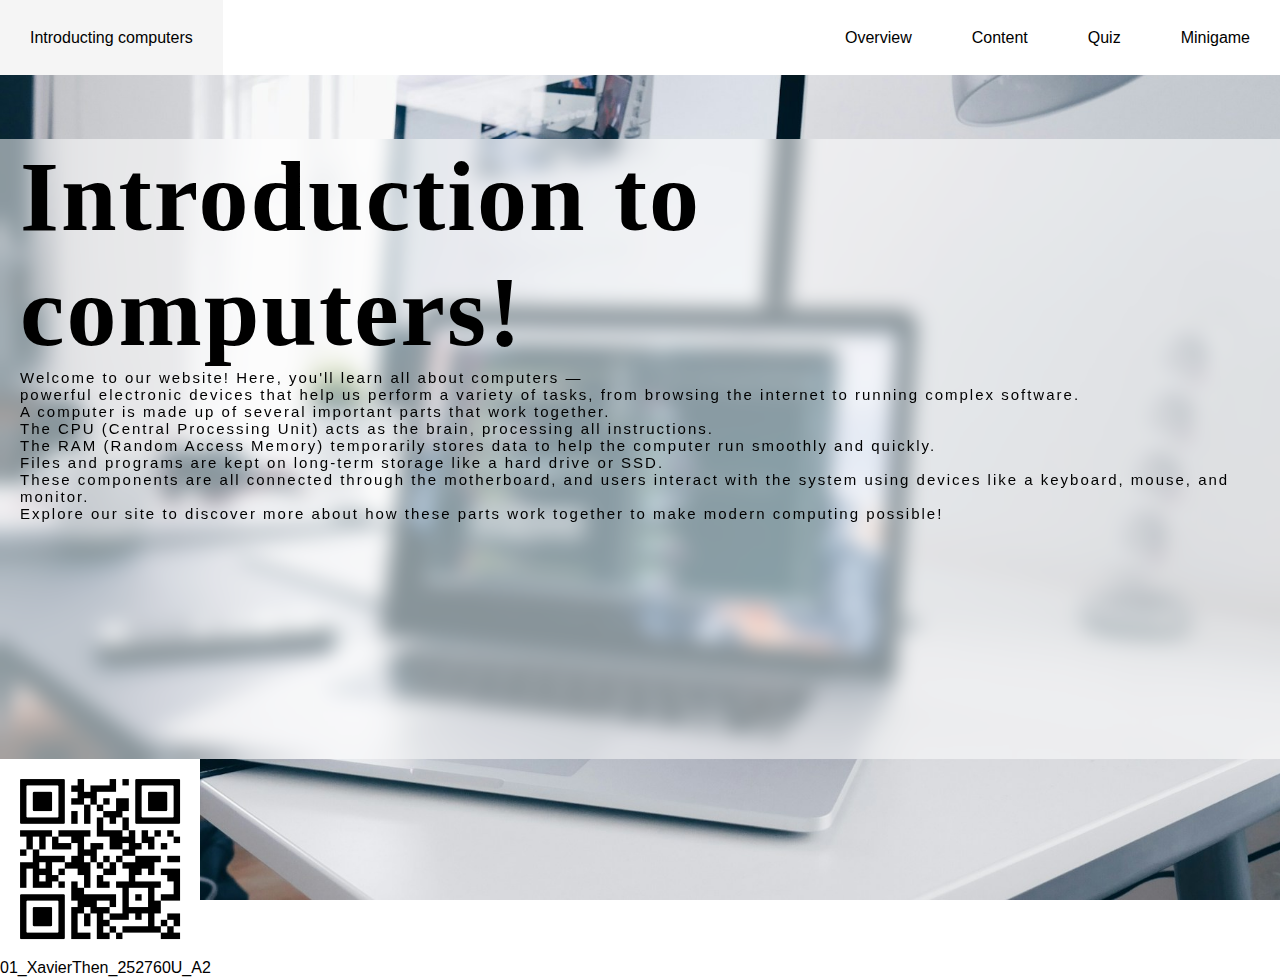
<file: 01_XavierThen_252760U_A2/Index.html>
<!DOCTYPE html>
<html lang="en">

<head>
    <title>All about computers</title>
    <link href="style.css" type="text/css" rel="stylesheet">
    <meta charset="utf-8">
    <meta name="viewport" content="width=device-width, initial-scale=1.0">
    <script src="main.js" defer></script>
</head>


<body>

    <nav>

        <ul class="sidebar"><!--for hamburger menu-->
            <li onclick=hideSidebar()><a href="#"><img src="images/Close_icon.jpg" alt="Close Icon"></a></li>
            <li class="overview" onclick=showOverview()><a href="#">Overview</a></li>
            <li class="content" onclick=showContent()><a href="#">Content</a></li>
            <li class="Quiz" onclick=showQuiz()><a href="#">Quiz</a></li>
            <li class="minigame" onclick=showMinigame()><a href="#">Minigame</a></li>
        </ul>

        <ul>
            <li class="homepage" onclick=showHomepage()><a href="#">Introducting computers</a></li>
            <li class="overview hidden-on-mobile" onclick=showOverview()><a href="#">Overview</a></li>
            <li class="content hidden-on-mobile" onclick=showContent()><a href="#">Content</a></li>
            <li class="Quiz hidden-on-mobile" onclick=showQuiz()><a href="#">Quiz</a></li>
            <li class="minigame hidden-on-mobile" onclick=showMinigame()><a href="#">Minigame</a></li>
            <li class="hamburger_menu" onclick=showSidebar()><a href="#"><img src="images/Menu_icon.jpg"
                        alt="Menu Icon"></a></li>
        </ul>

    </nav>

    <main id="pagecontainer">

        <div class="home_content" id="home">

            <h1>Introduction to <br>computers! </h1>

            <p class="home_para">
                Welcome to our website! Here, you'll learn all about computers — <br>
                powerful electronic devices that help us perform a variety of tasks, from browsing the internet to
                running complex software.<br>
                A computer is made up of several important parts that work together. <br>
                The CPU (Central Processing Unit) acts as the brain, processing all instructions.<br>
                The RAM (Random Access Memory) temporarily stores data to help the computer run smoothly and
                quickly.<br>
                Files and programs are kept on long-term storage like a hard drive or SSD. <br>
                These components are all connected through the motherboard, and users interact with the system using
                devices like a keyboard, mouse, and monitor.<br>
                Explore our site to discover more about how these parts work together to make modern computing possible!
            </p>

        </div>

        <div class="overview_content" id="overview">

            <h1>What are computers?</h1>

            <p class="overview_para">
                Computers are an escential part of everyone's daily lives. The first "modern" programmable computer, the
                Zuse Z3, was invented in 1941 by Konrad Zuse in Germany.<br>
                However, the concept of a programmable computer dates back to the mid-1800s with Charles Babbage's
                Analytical Engine, though it was never built during his lifetime.
                <br>The first every 'computer', the Charles Babbage's Analytical Engine conceived by Babbage and is
                considered the first general-purpose computer concept.<br>
                It included features like an arithmetic logic unit (ALU), memory, and the use of punch cards for input,
                which were inspired by the Jacquard Loom.<br>
                However, it was never fully built during Babbage's lifetime due to technological limitations of the
                time.
            </p>

            <img class="overview_image" src="images/First_computer.jpg" alt="Charles Babbage's Analytical Engine"
                title="Charles Babbage's Analytical Engine">

            <h1>How were these computers used?</h1>

            <p class="overview_para">
                Early computers, from manual calculation tools like the abacus to the first electronic machines, were
                primarily used for scientific and military calculations,
                such as ballistics and code-breaking.<br>
                Early examples of computers used in code breaking include the Colossus. <br>
                The first large-scale electronic computer, which went into operation in 1944 at Britain's wartime
                code-breaking headquarters at Bletchley Park.
            </p>
            <img class="overview_image" src="images/the_Colossus.jpg" alt="The Colossus" title="The Colossus">
            <a class="image_link" rel="noopener" href="https://en.wikipedia.org/wiki/Colossus_computer" target="_blank">
                <h4>Colossus computer</h4>
            </a>

            <h1>How have these computer's evolved from the past?</h1>

            <p class="overview_para">
                Computers have evoled in multiple ways. The most noticable, is the size. Old computers used to be the
                size of literal rooms.<br>
                The Charles Babbage's Analytical Engine for example, was 4 meters tall and 8 meters tall. Meanwhile, the
                modern day computer is averaging 40 centimetres wide!.<br>
                This is with the main producer of such computers being Lenovo, Apple, Acer and ASUS.
            </p>

        </div>

        <div class="content_page" id="content">

            <h1>Individual computer parts.</h1>

            <h2>Now that you've learnt about the general history of the computer, let's learn how they operate!</h2>

            <h3>The Central Processing Unit (CPU)</h3>

            <p class="content_para">
                Starting off, we have the Central Processing Unit (CPU). The CPU is the Part of the computer that
                processes
                data and follows instructions. <br>It is usually a complex circuit
                made of many components that is compressed into a
                square or rectangular package. <br>The main function of the CPU is to Processes data and follows
                instructions; consists of an
                <span class="blue-text">Arithmetic Logic Unit</span> and a <span class="blue-text">control unit</span>.
                <br> When we say that a processor runs or executes
                instructions, it
                means that the processor follows
                or performs instructions.<br> A series of instructions is called a program, or simply software.
            </p>

            <img class="content_image" src="images/image_CPU.jpg" alt="CPU" title="CPU">

            <h3>The Arithmetic Logic Unit (ALU)</h3>

            <p class="content_para">
                The arithmetic logic unit (ALU) is apart of the CPU and it processes
                data by performing basic mathematical and
                logical operations such as addition,
                subtraction, multiplication and division.
                This unit performs the actual work of
                performing calculations and transforming data. <br>Think of the ALU as a calculator built into the brain
                of
                the computer. <br> When the CPU wants to do math or comparisons, it sends the job to the ALU. <br>
                The ALU quickly solves it and hands back the answer. Find out more in the link below.
            </p>
            <a class="content_link" rel="noopener" href="https://en.wikipedia.org/wiki/Arithmetic_logic_unit"
                target="_blank">The arithmetic
                logic unit (ALU)</a>

            <h3>The Control Unit</h3>

            <p class="content_para">
                The control unit follows instructions and
                decides when data should be stored, received
                or transmitted by different parts of the
                computer (including the ALU). <br>This unit makes
                sure that data is transported to where it
                needs to be, and that it is processed in the
                correct order.<br> The Control Unit is like a traffic cop or orchestra conductor inside the CPU. It
                doesn't
                do the math itself — <br>instead, it tells all the parts what to do, when to do it, and where to send
                the
                results.<br> It keeps everything moving in the right order. Find out more in the link below.
            </p>

            <a class="content_link" rel="noopener" href="https://en.wikipedia.org/wiki/Control_unit" target="_blank">The
                Control unit</a>

            <h3>Extra knowledge on processors</h3>

            <p class="content_para">
                Often, a processor's speed is described by the number of instructions that the processor can
                perform in one second.<br> For instance, a 1 MHz (megahertz) processor can perform one million
                instructions per second <br>while a 1 GHz (gigahertz) processor can perform one billion instructions
                per second. <br> In general, the larger the number and unit, the faster and more powerful the processor.
                <br>
                There are also “multi-core” processors that contain multiple processing units inside a single
                package.<br> For instance, a “dual-core” package has two such processing units while a “quad-core”
                package has four.<br> These “multi-core” processors can perform more than one instruction at the
                same time, and thus are more powerful than “single-core” processors.
            </p>

            <h3>Computer Memory</h3>

            <p class="content_para">
                Whenever a computer needs to store data, it uses
                memory. <br>Physically, memory can exist in many
                forms, but in general, it is made up of many switches
                arranged in a fixed order.<br> Each switch can store one
                bit of data based on whether it is ON or OFF (i.e.
                ON = 1, OFF = 0).<br>
                Usually, the position of each byte is represented by a number called an address.<br>
                This is a number that allows a computer to quickly find those switches again if it needs to read or
                change the
                data that is stored.<br>
                This is similar to how a unit number is used to identify the location of each
                residence in an HDB block. <br>
                There are several types of memory in a computer such as, <span class="blue-text">Processor
                    registers</span>, <span class="blue-text">Random access memory (RAM)</span> and <span
                    class="blue-text">Read-only memory (ROM).</span>
            </p>

            <h3>Processor registers</h3>

            <p class="content_para">
                Processor registers are physically located inside
                the processor. <br>These extremely fast but small data
                storage spaces are used directly by the ALU and
                control unit. <br>The number and size of processor
                registers cannot be changed without changing
                the processor. Find out more in the link below.
            </p>

            <a class="content_link" rel="noopener" href="https://en.wikipedia.org/wiki/Processor_register"
                target="_blank">Processor registers </a>

            <h3>Random access memory (RAM)</h3>

            <p class="content_para">
                Random access memory (RAM) or main memory
                is where data and instructions are stored
                temporarily so that<br> they can be quickly accessed
                by the processor when needed. <br>For instance,
                when an application is started, its instructions may be loaded into RAM. <br>
                Data stored on RAM can be easily changed and is also <span class="blue-text">volatile</span>, which
                means that it is
                lost once the power
                supply to the computer is interrupted.
            </p>

            <img class="content_image" src="images/image_RAM.jpg" alt="Memory" title="Memory">

            <h3>Read-only memory (ROM)</h3>

            <p class="content_para">
                When we use the word “memory”, we are usually referring to RAM and not the other types
                of memory.<br> Most desktop computers have RAM located on removable cards so that the
                amount of RAM in the computer can be upgraded. <br>Other kinds of computers, however,
                may have only a fixed amount of RAM that cannot be changed.<br>Read-only memory (ROM) is where data and
                instructions that rarely need to change or
                would be needed for a computer to start up are stored. <br>Data stored on ROM cannot be
                easily changed and remains there regardless of whether the power supply is switched on
                or off. <br>This makes it ideal for storing instructions that are needed before data can be loaded
                into RAM.
            </p>

            <img class="content_image" src="images/image_ROM.jpg" alt="Read-only memory" title="Read-only memory">

            <h3>Storage mediums</h3>

            <p class="content_para">
                Secondary storage is where large amounts of data are stored, such as in a hard disk
                or hard drive. <br>Secondary storage is a way of storing large amounts of data that will not be lost
                when
                power supply
                is interrupted.<br> Compared to RAM, secondary storage is usually cheaper and able to store much
                more data.<br> It is also non-volatile, so the data that is stored
                remains there even without a power supply.
                <br>To avoid confusion, we typically use the word "<span class="blue-text">storage</span>" for this kind
                of
                storage space instead of the word "<span class="blue-text">memory</span>". <br>
                Different storage media are used for secondary
                storage.
            </p>

            <h3>The different kinds of storage medium</h3>

            <p class="content_para">
                There are three main types of storage mediums commonly used in computers: s (HDDs),
                solid-state drives (SSDs), and optical storage.<br> Hard drives store data on spinning magnetic disks
                and
                are known for offering large storage at a low cost,<br> though they are slower and more prone to
                damage.<br>
                SSDs, on the other hand, use flash memory with no moving parts, <br>making them much faster and more
                durable, but often more expensive per gigabyte. <br>Optical storage, such as CDs, DVDs, and Blu-rays,
                use
                lasers to read and write data on discs. <br> They are mostly used for media playback or backups, though
                they
                are slower and less common today.
            </p>

            <div class="storage_images">
                <img class="content_image_SSD" src="images/image_SSD.jpg" alt="SSD" title="SSD">
                <img class="content_image_optical" src="images/image_optical.jpg" alt="optical" title="optical">
                <img class="content_image_harddrive" src="images/image_HARDDRIVE.jpg" alt="hard drive"
                    title="hard drive">
            </div>

            <h3>Graphics Processing Unit</h3>

            <p class="content_para">
                A GPU, or Graphics Processing Unit, is a specialized electronic circuit that rapidly processes
                information, <br>primarily for graphics and video, but also for tasks like artificial intelligence and
                scientific computing.<br> GPUs are highly efficient at performing many calculations at once through a
                process called parallel processing,<br> making them ideal for data-intensive workloads that a central
                processing unit (CPU) might handle more slowly.
            </p>

            <img class="content_image" src="images/image_GPU.jpg" alt="Graphics Processing Unit"
                title="Graphics Processing Unit">

            <h3>The Motherboard</h3>

            <p class="content_para">
                After learning about all the different components that make up a computer. You must be wondering how
                their combined. <br>
                Well, that all comes down to the motherboard. The motherboard is a simple board that combines all the
                above stated components.<br>
                This is done with the help of data buses, there are two types, <span class="blue-text">Data bus</span>
                and <span class="blue-text">Address bus</span>.<br>
                The data bus Transports data between memory and processor and is <span
                    class="blue-text">bi-directional</span>. <br>On the otherhand, the Address bus Transports required
                memory location from processor to
                memory and is <span class="blue-text">uni-directional</span>. <br>Furthermore, the motherboard 'talks'
                to the GPU and storage via special slots.<br>
                The GPU uses a PCIe slot for fast communication with the CPU. Storage devices like hard drives and SSDs
                use
                either SATA ports or M.2 slots.
            </p>

            <img class="content_image" src="images/image_motherboard.jpg" alt="The Motherboard" title="The Motherboard">

        </div>

        <div class="quizing" id="quiz">

            <h1>Test your new-found knowledge with this quiz! </h1>

            <h2>Let's begin!</h2>

            <div class="MCQ">

                <img class="quiz_image" src="images/image_motherboard.jpg" alt="The Motherboard"
                    title="The Motherboard">

                <fieldset>
                    <legend>1. What is the name of this item?</legend>
                    <input type="radio" name="q1" value="Random Access Memory" /> Random Access Memory<br>
                    <input type="radio" name="q1" value="Motherboard" /> Motherboard<br>
                    <input type="radio" name="q1" value="Mr Suen" /> Mr Suen<br>
                    <input type="radio" name="q1" value="Read Only Memory" /> Read Only Memory<br>
                </fieldset>

                <fieldset>
                    <legend>2. What was The first "modern" programmable computer? </legend>
                    <input type="radio" name="q2" value="Zuse Z3"> Zuse Z3<br>
                    <input type="radio" name="q2" value="Charles Babbage's Analytical Engine"> Charles Babbage's
                    Analytical Engine<br>
                    <input type="radio" name="q2" value="The artificial m3"> The artificial m3<br>
                    <input type="radio" name="q2" value="Zeus Z3"> Zeus Z3<br>
                </fieldset>

                <fieldset>
                    <legend>3. What does the CPU consist of? </legend>
                    <input type="radio" name="q3" value="The Logic Unit"> The Logic Unit<br>
                    <input type="radio" name="q3" value="internal storage"> internal storage Analytical Engine<br>
                    <input type="radio" name="q3" value="Control unit"> Control unit<br>
                    <input type="radio" name="q3" value="lightblub"> lightblub<br>
                </fieldset>

                <fieldset>
                    <legend>4. What was the use of older computers? </legend>
                    <input type="radio" name="q4" value="hacking"> Hacking<br>
                    <input type="radio" name="q4" value="codebreaking"> code-breaking<br>
                    <input type="radio" name="q4" value="GPS"> GPS uses<br>
                    <input type="radio" name="q4" value="Playing games"> Playing games<br>
                </fieldset>

                <img class="quiz_image" src="images/image_laptop.jpeg" alt="laptop" title="laptop">

                <fieldset>
                    <legend>5. What is the average size of a modern laptop?</legend>
                    <input type="radio" name="q5" value="30cm"> 30cm<br>
                    <input type="radio" name="q5" value="49cm"> 49cm<br>
                    <input type="radio" name="q5" value="35cm"> 35cm<br>
                    <input type="radio" name="q5" value="40cm"> 40cm<br>
                </fieldset>


                <fieldset>
                    <legend>6. Was this website cool?</legend>
                    <input type="radio" name="q6" value="yes"> yes<br>
                    <input type="radio" name="q6" value="yes"> yes<br>
                    <input type="radio" name="q6" value="yes"> yes<br>
                    <input type="radio" name="q6" value="yes"> yes<br>
                </fieldset>

                <button id="btnSubmit">Submit Quiz</button>
                <h3 id="scorebox">Not submitted</h3>

            </div>

        </div>

        <div class="minigame_content" id="minigame">

            <button id="startbtn">Start!</button>
            <button id="stopbtn">Stop!</button>
            <h1>Virus Defender</h1>
            <p>Kill all the viruses before your health runs out!</p>
            <h2 id="healthBox">Health: 20</h2>
            <h2 id="scoreBox"></h2>
            <img id="virusid" src="images/clicker_virus.png" alt="Virus">


        </div>

    </main>

    <footer>

        <img class="QR_code" src="images/QR_code.png" alt="QR code" title="QR code">
        <p> 01_XavierThen_252760U_A2 </p>

    </footer>

</body>



</html>
</file>
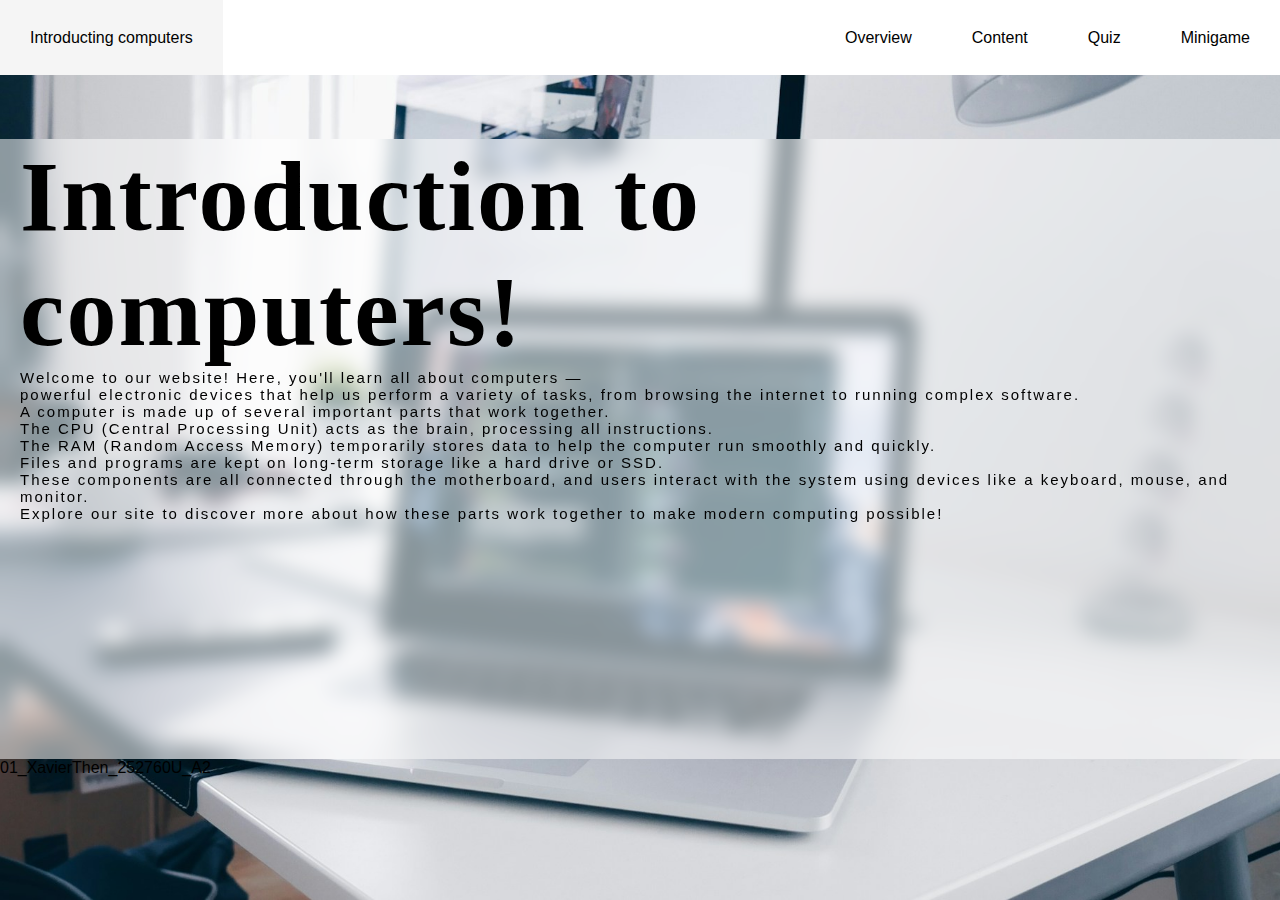
<file: WebDevA2/Index.html>
<!DOCTYPE html>
<html lang="en">

<head>
    <title>All about computers</title>
    <link href="style.css" type="text/css" rel="stylesheet">
    <meta charset="utf-8">
    <meta name="viewport" content="width=device-width, initial-scale=1.0">
    <script src="main.js" defer></script>
</head>


<body>

    <nav>

        <ul class="sidebar"><!--for hamburger menu-->
            <li onclick=hideSidebar()><a href="#"><img src="images/Close_icon.jpg" alt="Close Icon"></a></li>
            <li class="overview" onclick=showOverview()><a href="#">Overview</a></li>
            <li class="content" onclick=showContent()><a href="#">Content</a></li>
            <li class="Quiz" onclick=showQuiz()><a href="#">Quiz</a></li>
            <li class="minigame" onclick=showMinigame()><a href="#">Minigame</a></li>
        </ul>

        <ul>
            <li class="homepage" onclick=showHomepage()><a href="#">Introducting computers</a></li>
            <li class="overview hidden-on-mobile" onclick=showOverview()><a href="#">Overview</a></li>
            <li class="content hidden-on-mobile" onclick=showContent()><a href="#">Content</a></li>
            <li class="Quiz hidden-on-mobile" onclick=showQuiz()><a href="#">Quiz</a></li>
            <li class="minigame hidden-on-mobile" onclick=showMinigame()><a href="#">Minigame</a></li>
            <li class="hamburger_menu" onclick=showSidebar()><a href="#"><img src="images/Menu_icon.jpg"
                        alt="Menu Icon"></a></li>
        </ul>

    </nav>

    <main id="pagecontainer">

        <div class="home_content" id="home">

            <h1>Introduction to <br>computers! </h1>

            <p class="home_para">
                Welcome to our website! Here, you'll learn all about computers — <br>
                powerful electronic devices that help us perform a variety of tasks, from browsing the internet to
                running complex software.<br>
                A computer is made up of several important parts that work together. <br>
                The CPU (Central Processing Unit) acts as the brain, processing all instructions.<br>
                The RAM (Random Access Memory) temporarily stores data to help the computer run smoothly and
                quickly.<br>
                Files and programs are kept on long-term storage like a hard drive or SSD. <br>
                These components are all connected through the motherboard, and users interact with the system using
                devices like a keyboard, mouse, and monitor.<br>
                Explore our site to discover more about how these parts work together to make modern computing possible!
            </p>

        </div>

        <div class="overview_content" id="overview">

            <h1>What are computers?</h1>

            <p class="overview_para">
                Computers are an escential part of everyone's daily lives. The first "modern" programmable computer, the
                Zuse Z3, was invented in 1941 by Konrad Zuse in Germany.<br>
                However, the concept of a programmable computer dates back to the mid-1800s with Charles Babbage's
                Analytical Engine, though it was never built during his lifetime.
                <br>The first every 'computer', the Charles Babbage's Analytical Engine conceived by Babbage and is
                considered the first general-purpose computer concept.<br>
                It included features like an arithmetic logic unit (ALU), memory, and the use of punch cards for input,
                which were inspired by the Jacquard Loom.<br>
                However, it was never fully built during Babbage's lifetime due to technological limitations of the
                time.
            </p>

            <img class="overview_image" src="images/First_computer.jpg" alt="Charles Babbage's Analytical Engine"
                title="Charles Babbage's Analytical Engine">

            <h1>How were these computers used?</h1>

            <p class="overview_para">
                Early computers, from manual calculation tools like the abacus to the first electronic machines, were
                primarily used for scientific and military calculations,
                such as ballistics and code-breaking.<br>
                Early examples of computers used in code breaking include the Colossus. <br>
                The first large-scale electronic computer, which went into operation in 1944 at Britain's wartime
                code-breaking headquarters at Bletchley Park.
            </p>
            <img class="overview_image" src="images/the_Colossus.jpg" alt="The Colossus" title="The Colossus">
            <a class="image_link" rel="noopener" href="https://en.wikipedia.org/wiki/Colossus_computer" target="_blank">
                <h4>Colossus computer</h4>
            </a>

            <h1>How have these computer's evolved from the past?</h1>

            <p class="overview_para">
                Computers have evoled in multiple ways. The most noticable, is the size. Old computers used to be the
                size of literal rooms.<br>
                The Charles Babbage's Analytical Engine for example, was 4 meters tall and 8 meters tall. Meanwhile, the
                modern day computer is averaging 40 centimetres wide!.<br>
                This is with the main producer of such computers being Lenovo, Apple, Acer and ASUS.
            </p>

        </div>

        <div class="content_page" id="content">

            <h1>Individual computer parts.</h1>

            <h2>Now that you've learnt about the general history of the computer, let's learn how they operate!</h2>

            <h3>The Central Processing Unit (CPU)</h3>

            <p class="content_para">
                Starting off, we have the Central Processing Unit (CPU). The CPU is the Part of the computer that
                processes
                data and follows instructions. <br>It is usually a complex circuit
                made of many components that is compressed into a
                square or rectangular package. <br>The main function of the CPU is to Processes data and follows
                instructions; consists of an
                <span class="blue-text">Arithmetic Logic Unit</span> and a <span class="blue-text">control unit</span>.
                <br> When we say that a processor runs or executes
                instructions, it
                means that the processor follows
                or performs instructions.<br> A series of instructions is called a program, or simply software.
            </p>

            <img class="content_image" src="images/image_CPU.jpg" alt="CPU" title="CPU">

            <h3>The Arithmetic Logic Unit (ALU)</h3>

            <p class="content_para">
                The arithmetic logic unit (ALU) is apart of the CPU and it processes
                data by performing basic mathematical and
                logical operations such as addition,
                subtraction, multiplication and division.
                This unit performs the actual work of
                performing calculations and transforming data. <br>Think of the ALU as a calculator built into the brain
                of
                the computer. <br> When the CPU wants to do math or comparisons, it sends the job to the ALU. <br>
                The ALU quickly solves it and hands back the answer. Find out more in the link below.
            </p>
            <a class="content_link" rel="noopener" href="https://en.wikipedia.org/wiki/Arithmetic_logic_unit"
                target="_blank">The arithmetic
                logic unit (ALU)</a>

            <h3>The Control Unit</h3>

            <p class="content_para">
                The control unit follows instructions and
                decides when data should be stored, received
                or transmitted by different parts of the
                computer (including the ALU). <br>This unit makes
                sure that data is transported to where it
                needs to be, and that it is processed in the
                correct order.<br> The Control Unit is like a traffic cop or orchestra conductor inside the CPU. It
                doesn't
                do the math itself — <br>instead, it tells all the parts what to do, when to do it, and where to send
                the
                results.<br> It keeps everything moving in the right order. Find out more in the link below.
            </p>

            <a class="content_link" rel="noopener" href="https://en.wikipedia.org/wiki/Control_unit" target="_blank">The
                Control unit</a>

            <h3>Extra knowledge on processors</h3>

            <p class="content_para">
                Often, a processor's speed is described by the number of instructions that the processor can
                perform in one second.<br> For instance, a 1 MHz (megahertz) processor can perform one million
                instructions per second <br>while a 1 GHz (gigahertz) processor can perform one billion instructions
                per second. <br> In general, the larger the number and unit, the faster and more powerful the processor.
                <br>
                There are also “multi-core” processors that contain multiple processing units inside a single
                package.<br> For instance, a “dual-core” package has two such processing units while a “quad-core”
                package has four.<br> These “multi-core” processors can perform more than one instruction at the
                same time, and thus are more powerful than “single-core” processors.
            </p>

            <h3>Computer Memory</h3>

            <p class="content_para">
                Whenever a computer needs to store data, it uses
                memory. <br>Physically, memory can exist in many
                forms, but in general, it is made up of many switches
                arranged in a fixed order.<br> Each switch can store one
                bit of data based on whether it is ON or OFF (i.e.
                ON = 1, OFF = 0).<br>
                Usually, the position of each byte is represented by a number called an address.<br>
                This is a number that allows a computer to quickly find those switches again if it needs to read or
                change the
                data that is stored.<br>
                This is similar to how a unit number is used to identify the location of each
                residence in an HDB block. <br>
                There are several types of memory in a computer such as, <span class="blue-text">Processor
                    registers</span>, <span class="blue-text">Random access memory (RAM)</span> and <span
                    class="blue-text">Read-only memory (ROM).</span>
            </p>

            <h3>Processor registers</h3>

            <p class="content_para">
                Processor registers are physically located inside
                the processor. <br>These extremely fast but small data
                storage spaces are used directly by the ALU and
                control unit. <br>The number and size of processor
                registers cannot be changed without changing
                the processor. Find out more in the link below.
            </p>

            <a class="content_link" rel="noopener" href="https://en.wikipedia.org/wiki/Processor_register"
                target="_blank">Processor registers </a>

            <h3>Random access memory (RAM)</h3>

            <p class="content_para">
                Random access memory (RAM) or main memory
                is where data and instructions are stored
                temporarily so that<br> they can be quickly accessed
                by the processor when needed. <br>For instance,
                when an application is started, its instructions may be loaded into RAM. <br>
                Data stored on RAM can be easily changed and is also <span class="blue-text">volatile</span>, which
                means that it is
                lost once the power
                supply to the computer is interrupted.
            </p>

            <img class="content_image" src="images/image_RAM.jpg" alt="Memory" title="Memory">

            <h3>Read-only memory (ROM)</h3>

            <p class="content_para">
                When we use the word “memory”, we are usually referring to RAM and not the other types
                of memory.<br> Most desktop computers have RAM located on removable cards so that the
                amount of RAM in the computer can be upgraded. <br>Other kinds of computers, however,
                may have only a fixed amount of RAM that cannot be changed.<br>Read-only memory (ROM) is where data and
                instructions that rarely need to change or
                would be needed for a computer to start up are stored. <br>Data stored on ROM cannot be
                easily changed and remains there regardless of whether the power supply is switched on
                or off. <br>This makes it ideal for storing instructions that are needed before data can be loaded
                into RAM.
            </p>

            <img class="content_image" src="images/image_ROM.jpg" alt="Read-only memory" title="Read-only memory">

            <h3>Storage mediums</h3>

            <p class="content_para">
                Secondary storage is where large amounts of data are stored, such as in a hard disk
                or hard drive. <br>Secondary storage is a way of storing large amounts of data that will not be lost
                when
                power supply
                is interrupted.<br> Compared to RAM, secondary storage is usually cheaper and able to store much
                more data.<br> It is also non-volatile, so the data that is stored
                remains there even without a power supply.
                <br>To avoid confusion, we typically use the word "<span class="blue-text">storage</span>" for this kind
                of
                storage space instead of the word "<span class="blue-text">memory</span>". <br>
                Different storage media are used for secondary
                storage.
            </p>

            <h3>The different kinds of storage medium</h3>

            <p class="content_para">
                There are three main types of storage mediums commonly used in computers: s (HDDs),
                solid-state drives (SSDs), and optical storage.<br> Hard drives store data on spinning magnetic disks
                and
                are known for offering large storage at a low cost,<br> though they are slower and more prone to
                damage.<br>
                SSDs, on the other hand, use flash memory with no moving parts, <br>making them much faster and more
                durable, but often more expensive per gigabyte. <br>Optical storage, such as CDs, DVDs, and Blu-rays,
                use
                lasers to read and write data on discs. <br> They are mostly used for media playback or backups, though
                they
                are slower and less common today.
            </p>

            <div class="storage_images">
                <img class="content_image_SSD" src="images/image_SSD.jpg" alt="SSD" title="SSD">
                <img class="content_image_optical" src="images/image_optical.jpg" alt="optical" title="optical">
                <img class="content_image_harddrive" src="images/image_HARDDRIVE.jpg" alt="hard drive"
                    title="hard drive">
            </div>

            <h3>Graphics Processing Unit</h3>

            <p class="content_para">
                A GPU, or Graphics Processing Unit, is a specialized electronic circuit that rapidly processes
                information, <br>primarily for graphics and video, but also for tasks like artificial intelligence and
                scientific computing.<br> GPUs are highly efficient at performing many calculations at once through a
                process called parallel processing,<br> making them ideal for data-intensive workloads that a central
                processing unit (CPU) might handle more slowly.
            </p>

            <img class="content_image" src="images/image_GPU.jpg" alt="Graphics Processing Unit"
                title="Graphics Processing Unit">

            <h3>The Motherboard</h3>

            <p class="content_para">
                After learning about all the different components that make up a computer. You must be wondering how
                their combined. <br>
                Well, that all comes down to the motherboard. The motherboard is a simple board that combines all the
                above stated components.<br>
                This is done with the help of data buses, there are two types, <span class="blue-text">Data bus</span>
                and <span class="blue-text">Address bus</span>.<br>
                The data bus Transports data between memory and processor and is <span
                    class="blue-text">bi-directional</span>. <br>On the otherhand, the Address bus Transports required
                memory location from processor to
                memory and is <span class="blue-text">uni-directional</span>. <br>Furthermore, the motherboard 'talks'
                to the GPU and storage via special slots.<br>
                The GPU uses a PCIe slot for fast communication with the CPU. Storage devices like hard drives and SSDs
                use
                either SATA ports or M.2 slots.
            </p>

            <img class="content_image" src="images/image_motherboard.jpg" alt="The Motherboard" title="The Motherboard">

        </div>

        <div class="quizing" id="quiz">

            <h1>Test your new-found knowledge with this quiz! </h1>

            <h2>Let's begin!</h2>

            <div class="MCQ">

                <img class="quiz_image" src="images/image_motherboard.jpg" alt="The Motherboard"
                    title="The Motherboard">

                <fieldset>
                    <legend>1. What is the name of this item?</legend>
                    <input type="radio" name="q1" value="Random Access Memory" /> Random Access Memory<br>
                    <input type="radio" name="q1" value="Motherboard" /> Motherboard<br>
                    <input type="radio" name="q1" value="Mr Suen" /> Mr Suen<br>
                    <input type="radio" name="q1" value="Read Only Memory" /> Read Only Memory<br>
                </fieldset>

                <fieldset>
                    <legend>2. What was The first "modern" programmable computer? </legend>
                    <input type="radio" name="q2" value="Zuse Z3"> Zuse Z3<br>
                    <input type="radio" name="q2" value="Charles Babbage's Analytical Engine"> Charles Babbage's
                    Analytical Engine<br>
                    <input type="radio" name="q2" value="The artificial m3"> The artificial m3<br>
                    <input type="radio" name="q2" value="Zeus Z3"> Zeus Z3<br>
                </fieldset>

                <fieldset>
                    <legend>3. What does the CPU consist of? </legend>
                    <input type="radio" name="q3" value="The Logic Unit"> The Logic Unit<br>
                    <input type="radio" name="q3" value="internal storage"> internal storage Analytical Engine<br>
                    <input type="radio" name="q3" value="Control unit"> Control unit<br>
                    <input type="radio" name="q3" value="lightblub"> lightblub<br>
                </fieldset>

                <fieldset>
                    <legend>4. What was the use of older computers? </legend>
                    <input type="radio" name="q4" value="hacking"> Hacking<br>
                    <input type="radio" name="q4" value="codebreaking"> code-breaking<br>
                    <input type="radio" name="q4" value="GPS"> GPS uses<br>
                    <input type="radio" name="q4" value="Playing games"> Playing games<br>
                </fieldset>

                <img class="quiz_image" src="images/image_laptop.jpeg" alt="laptop" title="laptop">

                <fieldset>
                    <legend>5. What is the average size of a modern laptop?</legend>
                    <input type="radio" name="q5" value="30cm"> 30cm<br>
                    <input type="radio" name="q5" value="49cm"> 49cm<br>
                    <input type="radio" name="q5" value="35cm"> 35cm<br>
                    <input type="radio" name="q5" value="40cm"> 40cm<br>
                </fieldset>


                <fieldset>
                    <legend>6. Was this website cool?</legend>
                    <input type="radio" name="q6" value="yes"> yes<br>
                    <input type="radio" name="q6" value="yes"> yes<br>
                    <input type="radio" name="q6" value="yes"> yes<br>
                    <input type="radio" name="q6" value="yes"> yes<br>
                </fieldset>

                <button id="btnSubmit">Submit Quiz</button>
                <h3 id="scorebox">Not submitted</h3>

            </div>

        </div>

        <div class="minigame_content" id="minigame">

            <button id="startbtn">Start!</button>
            <button id="stopbtn">Stop!</button>
            <h1>Virus Defender</h1>
            <p>Kill all the viruses before your health runs out!</p>
            <h2 id="healthBox">Health: 20</h2>
            <h2 id="scoreBox"></h2>
            <img id="virusid" src="images/clicker_virus.png" alt="Virus">


        </div>

    </main>

    <footer>

        <p> 01_XavierThen_252760U_A2 </p>

    </footer>

</body>



</html>
</file>
<file: 01_XavierThen_252760U_A2/style.css>
/*to ensure that there is no pre-set padding*/
* {
    margin: 0;
    padding: 0;
}

html {
    height: 100%;
    width: 100%;
}

/*To control the background image*/
body {
    min-height: 100vh;
    height: 100%;
    width: 100%;
    background-image: url(images/Background_image.jpg);
    background-size: cover;
    background-repeat: no-repeat;
    background-position: center;
    font-family: Arial;
}

.blue-text {
    /*highlight important text*/
    color: blue;
}


/*home Page content*/
.home_content {
    background-color: rgba(255, 255, 255, 0.533);
    backdrop-filter: blur(10px);
    color: black;
    font-family: Arial;
    display: block;
    width: auto;
    height: 620px;
}

.home_content h1 {
    font-family: 'Times New Roman';
    font-size: 100px;
    padding-left: 20px;
    margin-top: 5%;
    letter-spacing: 2px;
}

.home_para {
    padding-left: 20px;
    padding-bottom: 25px;
    font-family: Arial;
    font-size: 15px;
    letter-spacing: 2px;
}

/*Overview Page content*/
.overview_content {
    background-color: rgba(255, 255, 255, 0.533);
    backdrop-filter: blur(10px);
    color: black;
    font-family: Arial;
    display: none;
    height: auto;
}

.overview_content h1 {
    font-family: 'Times New Roman';
    font-size: 100px;
    padding-left: 20px;
    margin-top: 5%;
    letter-spacing: 2px;
}

.overview_para {
    padding-left: 20px;
    padding-bottom: 25px;
    font-family: Arial;
    font-size: 15px;
    margin-top: 20px;
    letter-spacing: 2px;
}

/*config overview images*/

.overview_image {
    margin: 20px 0;
    width: 200px;
    height: 200px;
    padding-left: 20px;
}

/*config overview links*/
.overview_link {
    padding-left: 20px;
}

/*Content Page content*/
.content_page {
    background-color: rgba(255, 255, 255, 0.533);
    backdrop-filter: blur(10px);
    color: black;
    font-family: Arial;
    display: none;
    height: auto;
}

.content_page h1 {
    font-family: 'Times New Roman';
    font-size: 100px;
    padding-left: 20px;
    margin-top: 5%;
    letter-spacing: 2px;
}

.content_page h2 {
    font-family: 'Arial';
    font-size: 25px;
    padding-left: 20px;
    margin-top: 40px;
    letter-spacing: 2px;
}

.content_page h3 {
    font-family: 'Arial';
    font-size: 25px;
    padding-left: 20px;
    margin-top: 40px;
    letter-spacing: 2px;
}

.content_para {
    padding-left: 20px;
    padding-bottom: 25px;
    font-family: Arial;
    font-size: 15px;
    margin-top: 20px;
    letter-spacing: 2px;
}

/*config content images*/

.content_image {
    margin: 20px 0;
    width: 200px;
    padding-left: 20px;
    height: 150px;
}

.storage_images {
    display: flex;
    justify-content: left;
    gap: 20px;
    /* space between images */
    margin: 20px 0;
    width: 200px;
    padding-left: 20px;
    height: 150px;
}

/*config cotent links*/

.content_link {
    padding-left: 20px;
}

/*config quiz page*/
.quizing {
    background-color: rgba(255, 255, 255, 0.533);
    backdrop-filter: blur(10px);
    color: black;
    font-family: Arial;
    display: none;
    height: auto;
}

.quizing h1 {
    font-family: 'Times New Roman';
    font-size: 100px;
    padding-left: 20px;
    margin-top: 5%;
    letter-spacing: 2px;
}

.MCQ {
    letter-spacing: 2px;
}

/*config quiz images*/
.quiz_image {
    margin: 20px 0;
    width: 200px;
    padding-left: 20px;
    height: 150px;
}

/*Minigame Page content*/
.minigame_content {
    background-color: rgba(255, 255, 255, 0.533);
    backdrop-filter: blur(10px);
    color: black;
    font-family: Arial;
    display: none;
    height: 700px;
}

#virusid {
    position: relative;
    width: 10vw;
    transition: top 0.2s, left 0.2s;
    /* smoother movement */
}


#stopbtn.newState {
    background: green;
    width: 150px;
}

@keyframes stopBtnFrames {
    0% {
        rotate: 0deg;
    }

    25% {
        rotate: 90deg;
    }

    50% {
        rotate: 180deg;
    }

    100% {
        rotate: 270deg;
    }
}

#stopbtn.animation1 {
    animation: stopBtnFrames 1s;
}

/*config navigation bar*/
nav {
    background-color: white;
}

nav ul {
    width: 100%;
    list-style: none;
    /*to remove default style*/
    display: flex;
    justify-content: flex-end;
    align-items: center;
}

nav li {
    height: 75px;
}

nav a {
    height: 100%;
    padding: 0 30px;
    text-decoration: none;
    display: flex;
    align-items: center;
    color: black;
}

/*on hover, will change colour*/
nav a:hover {
    background-color: whitesmoke;

}

/*button sizes*/

button {
    width: 200px;
    height: 50px;
}

/*moves the first item of the unordered list to the maximum right value*/
nav li:first-child {
    margin-right: auto;
}

/*For the QR code that links to mobile*/

.QR_code {
    height: 200px;
    width: 200px;
    display: block;
}

/*the hamburger menu config*/
.sidebar {
    position: fixed;
    top: 0;
    right: 0;
    height: 100vh;
    width: 250px;
    z-index: 100;
    background-color: white;
    display: none;
    flex-direction: column;
    align-items: flex-start;
    justify-content: flex-start;
}

.sidebar li {
    width: 100%;
}

.hamburger_menu {
    display: none;
}

/*responsive UI section*/

@media(max-width: 800px) {

    .hidden-on-mobile {
        display: none;
    }

    .hamburger_menu {
        display: block;
    }

    .QR_code {
        display: none;
    }

    /* Use auto width and remove fixed padding for mobile images */
    .overview_image {
        width: 90%;
        height: auto;
        padding-left: 5%;
        margin-left: 0;
        margin-right: 0;
        display: block;
    }

    .content_image {
        width: 90%;
        height: auto;
        padding-left: 5%;
        margin-left: 0;
        margin-right: 0;
        display: block;
    }

    .storage_images {
        display: flex;
        flex-direction: column;
        /* Stack images vertically on mobile */
        align-items: center;
        gap: 20px;
        padding-left: 0;
        width: auto;
        height: auto;
    }

    .storage_images img {
        width: 90%;
        /* Each image takes up most of the screen width */
        height: auto;
    }

    .quiz_image {
        width: 90%;
        height: auto;
        padding-left: 5%;
    }

    /* Make text elements more readable on mobile */
    .home_content h1 {
        font-size: 8vw;
        padding-left: 5%;
    }

    .overview_content h1 {
        font-size: 8vw;
        padding-left: 5%;
    }

    .content_page h1 {
        font-size: 8vw;
        padding-left: 5%;
    }

    .quizing h1 {
        font-size: 8vw;
        padding-left: 5%;
    }

    .home_para {
        font-size: 4vw;
        padding-left: 5%;
    }

    .overview_para {
        font-size: 4vw;
        padding-left: 5%;
    }

    .content_para {
        font-size: 4vw;
        padding-left: 5%;
    }

    .quizing h2 {
        font-size: 4vw;
        padding-left: 5%;
    }

    .content_page h2 {
        font-size: 5vw;
        padding-left: 5%;
    }

    .content_page h3 {
        font-size: 5vw;
        padding-left: 5%;
    }
}
</file>
<file: WebDevA2/style.css>
/*to ensure that there is no pre-set padding*/
* {
    margin: 0;
    padding: 0;
}

/*To control the background image*/
body {  
    min-height: 100vh;
    background-image: url(images/Background_image.jpg);
    background-size: cover;
    background-repeat: no-repeat;
    background-position: center;
    font-family: Arial;
}

.blue-text { /*highlight important text*/
  color: blue;
}


/*home Page content*/
.home_content{
    background-color: rgba(255, 255, 255, 0.533);
    backdrop-filter: blur(10px);
    color:black;
    font-family:Arial;
    display:block; 
    width:auto;
    height: 620px;
}

.home_content h1 {
    font-family: 'Times New Roman';
    font-size: 100px;
    padding-left: 20px;
    margin-top:5%;
    letter-spacing: 2px;
}

.home_para {
    padding-left: 20px;
    padding-bottom: 25px;
    font-family: Arial;
    font-size: 15px;
    letter-spacing: 2px;
}

/*Overview Page content*/
.overview_content{
    background-color: rgba(255, 255, 255, 0.533);
    backdrop-filter: blur(10px);
    color:black;
    font-family:Arial;
    display:none; 
    height: auto;  
}

.overview_content h1 {
    font-family: 'Times New Roman';
    font-size: 100px;
    padding-left: 20px;
    margin-top:5%;
    letter-spacing: 2px;
}

.overview_para {
    padding-left: 20px;
    padding-bottom: 25px;
    font-family: Arial;
    font-size: 15px;
    margin-top:20px;
    letter-spacing: 2px;
}

/*config overview images*/

.overview_image{
    margin: 20px 0;
    width: 200px;
    height: 200px;
    padding-left: 20px;
}

/*config overview links*/
.overview_link{
    padding-left: 20px;
}

/*Content Page content*/
.content_page{
    background-color: rgba(255, 255, 255, 0.533);
    backdrop-filter: blur(10px);
    color:black;
    font-family:Arial;
    display:none; 
    height: auto;
}

.content_page h1 {
    font-family: 'Times New Roman';
    font-size: 100px;
    padding-left: 20px;
    margin-top:5%;
    letter-spacing: 2px;
}

.content_page h2 {
    font-family: 'Arial';
    font-size: 25px;
    padding-left: 20px;
    margin-top:40px;
    letter-spacing: 2px;
}

.content_page h3 {
    font-family: 'Arial';
    font-size: 25px;
    padding-left: 20px;
    margin-top:40px;
    letter-spacing: 2px;
}

.content_para {
    padding-left: 20px;
    padding-bottom: 25px;
    font-family: Arial;
    font-size: 15px;
    margin-top:20px;
    letter-spacing: 2px;
}

/*config content images*/

.content_image{
    margin: 20px 0;
    width: 200px;
    padding-left: 20px;
    height: 150px;
}

.storage_images {
    display: flex;
    justify-content: left;
    gap: 20px; /* space between images */
    margin: 20px 0;
    width: 200px;
    padding-left: 20px;
    height: 150px;
}

/*config cotent links*/

.content_link{
    padding-left: 20px;
}

/*config quiz page*/
.quizing{
    background-color: rgba(255, 255, 255, 0.533);
    backdrop-filter: blur(10px);
    color:black;
    font-family:Arial;
    display:none; 
    height: auto;
}

.quizing h1 {
    font-family: 'Times New Roman';
    font-size: 100px;
    padding-left: 20px;
    margin-top:5%;
    letter-spacing: 2px;
}

.MCQ{
    letter-spacing: 2px;
}

/*config quiz images*/
.quiz_image{
    margin: 20px 0;
    width: 200px;
    padding-left: 20px;
    height: 150px;
}

/*Minigame Page content*/
.minigame_content{
    background-color: rgba(255, 255, 255, 0.533);
    backdrop-filter: blur(10px);
    color:black;
    font-family:Arial;
    display:none;  
    height: 700px;
}

#virusid {
    position: relative; 
    width: 10vw;
    transition: top 0.2s, left 0.2s;  /* smoother movement */
}


#stopbtn.newState{
    background:green;
    width: 150px;
}

@keyframes stopBtnFrames{
    0%{rotate:0deg;}
    25%{rotate:90deg;}
    50%{rotate:180deg;}
    100%{rotate:270deg;}
}

#stopbtn.animation1{
    animation: stopBtnFrames 1s;
 }

/*config navigation bar*/
nav {
    background-color: white;
}

nav ul {
    width: 100%;
    list-style: none;  /*to remove default style*/
    display: flex;
    justify-content: flex-end;
    align-items: center;
}

nav li {
    height: 75px;
}

nav a {
    height: 100%;
    padding: 0 30px;      
    text-decoration: none;
    display: flex;
    align-items: center;
    color: black;
}

/*on hover, will change colour*/
nav a:hover {
    background-color: whitesmoke;

}

/*button sizes*/

button{
    width: 200px;
    height: 50px;
}

/*moves the first item of the unordered list to the maximum right value*/
nav li:first-child {
    margin-right: auto;
}

/*the hamburger menu config*/
.sidebar { 
    position: fixed;
    top: 0;
    right: 0;
    height: 100vh;
    width: 250px;
    z-index: 100;
    background-color: white;
    display: none;
    flex-direction: column;
    align-items: flex-start;
    justify-content: flex-start;
}

.sidebar li{
    width: 100%;
}

.hamburger_menu{
    display:none;
}

/*responsive UI section*/

@media(max-width: 800px){

    .hidden{
        display:none;
    }

    .hamburger_menu{
        display:block;
    }

    .overview_image{
        width: 300px;
        height: 250px;
        padding-left: 200px;
    }

    .content_image{
        width: 300px;
        height: 250px;
        padding-left: 200px;
    }

    .storage_images{
        width: 150px;
        height: 150px;
        padding-left: 30px;
    }

    .quiz_image{
        width: 300px;
        height: 250px;
        padding-left: 200px;
    }

}
</file>
